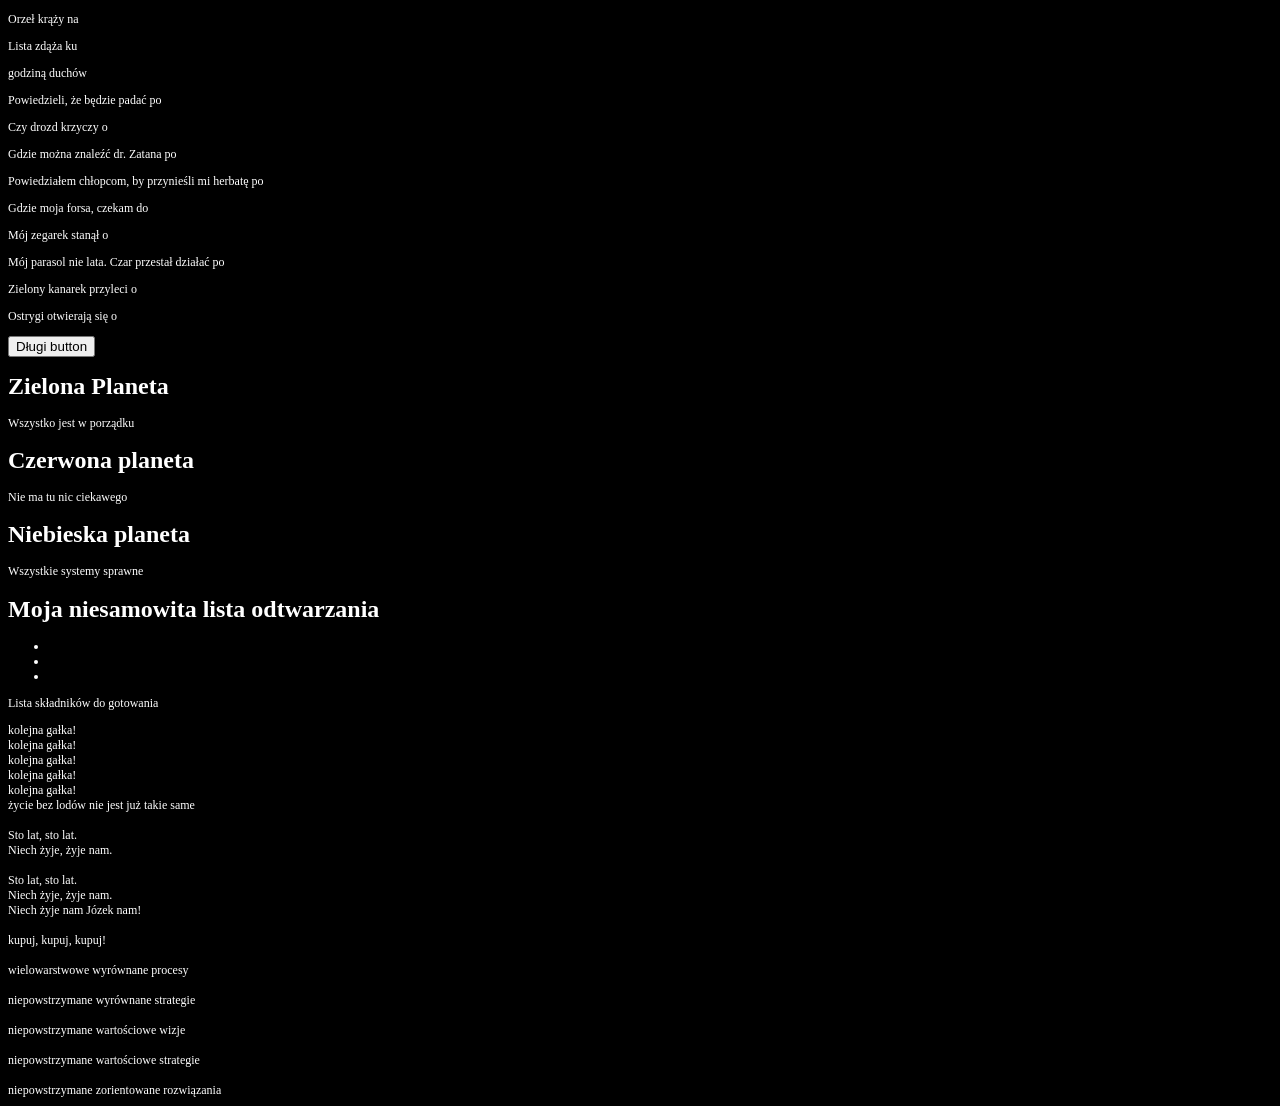
<file: index.html>
<!DOCTYPE html>
<html lang="pl-PL">
<head>
    <meta charset="UTF-8">
    <title>JS practice</title>
    <meta name="author" content="Adrian Smużniak">
    <meta name="viewport" content="width=device-width, initial-scale=1.0">
    <link rel="stylesheet" href="css/main.css">
   

</head>
<body>
  <div class="codes">
    <p id="code1">Orzeł krąży na </p>
    <p id="code2">Lista zdąża ku</p>
    <p id="code3">godziną duchów </p>
    <p id="code4">Powiedzieli, że będzie padać po </p>
    <p id="code5">Czy drozd krzyczy o</p>
    <p id="code6">Gdzie można znaleźć dr. Zatana po </p>
    <p id="code7">Powiedziałem chłopcom, by przynieśli mi herbatę po </p>
    <p id="code8">Gdzie moja forsa, czekam do </p>
    <p id="code9">Mój zegarek stanął o </p>
    <p id="code10">Mój parasol nie lata. Czar przestał działać po </p>
    <p id="code11">Zielony kanarek przyleci o </p>
    <p id="code12">Ostrygi otwierają się o </p>
  </div>
  <input type="button" name="" value="Długi button">
  <div class="planet">
    <h1>Zielona Planeta</h1>
    <p id="greenplanet">Wszystko jest w porządku</p>
    <h1>Czerwona planeta</h2>
    <p id="redplanet">Nie ma tu nic ciekawego</p>
    <h1>Niebieska planeta</h1>
    <p id="blueplanet">Wszystkie systemy sprawne</p>
  </div>
  <h1>Moja niesamowita lista odtwarzania</h1>
  <ul id="playlist">
    <li id="song1"></li>
    <li id="song2"></li>
    <li id="song3"></li>
  </ul>
  <p id="raspberry" alt="ukryte arcydzieło">Lista składników do gotowania</p>



  <!-- <script src="./js/out2.js"></script> -->
  <script src="./js/app.js"></script>
</body>
</html>
</file>
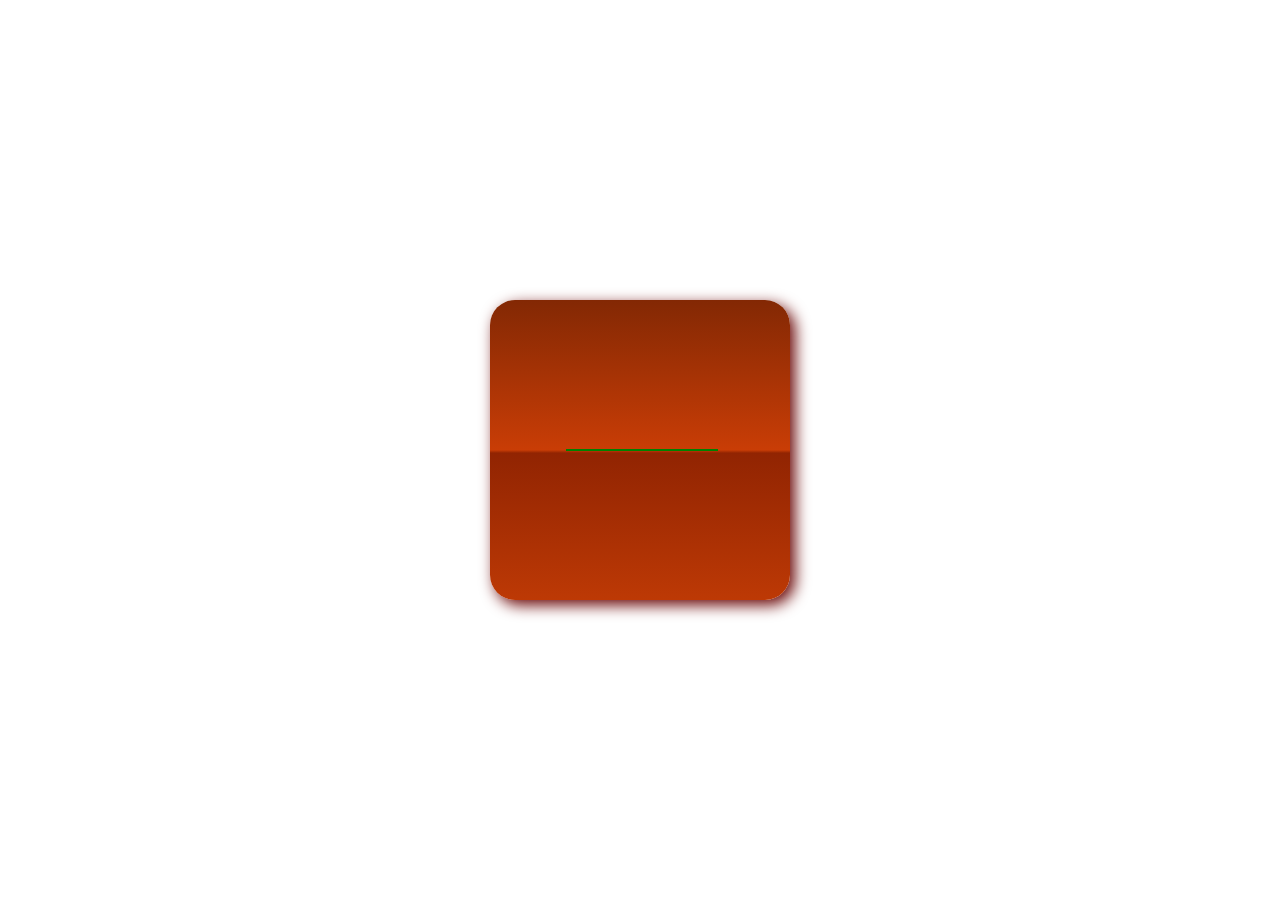
<file: Array methods/index.html>
<!DOCTYPE html>
<html lang="pl-PL">
<head>
    <meta charset="UTF-8">
    <title>Arrays</title>
    <meta name="author" content="Adrian Smużniak">
    <!-- <meta name="viewport" content="width=device-width, initial-scale=1.0"> -->
    <style>
    #fruit {
        position: absolute;
        left: 50%;
        top: 50%;
        transform: translate(-50%, -50%);
        width: 300px;
        height: 300px;
        /* border: 2px solid red; */
        border-radius: 25px;
        /* background-color: rgb(163, 17, 17); */
        box-shadow: 5px 5px 15px 0px rgb(104, 4, 4);
        background: linear-gradient(to bottom, #832804 0%,#c93d06 50%,#912402 51%,#bd3905 100%); /* W3C, IE10+, FF16+, Chrome26+,
        Opera12+, Safari7+ */  
        
    }
    span {
        position: relative;
        display: block;
        width: 150px;
        /* height: 100px; */
        top: 50%;
        text-align: center;
        border: 1px solid green;
        transform: translate(50%, -50%);
    }
    
    </style>
    <script>
    window.onload = function() {
        setInterval(spinner, 3000);
    }
    
    var fruits = ['Apple', 'Apricot', 'Avocado', 'Banana', 'Bilberry', 'Blackberry', 'Blackcurrant', 'Blueberry', 'Boysenberry', 'Crab',                       'Currant', 'Cherry', 'Cherimoya', 'Chico', 'Cloudberry', 'Coconut', 'Cranberry', 'Cucumber', 'Custard'];
    
    function spinner() {
        var random = Math.floor(Math.random() * 19);
        var div = document.getElementById("inside");
        // console.log(fruits[random]);
        div.innerHTML = fruits[random];
    }
    </script>
</head>
<body>
    <div id="fruit"><span id="inside"></span></div>
</body>
</html>
</file>
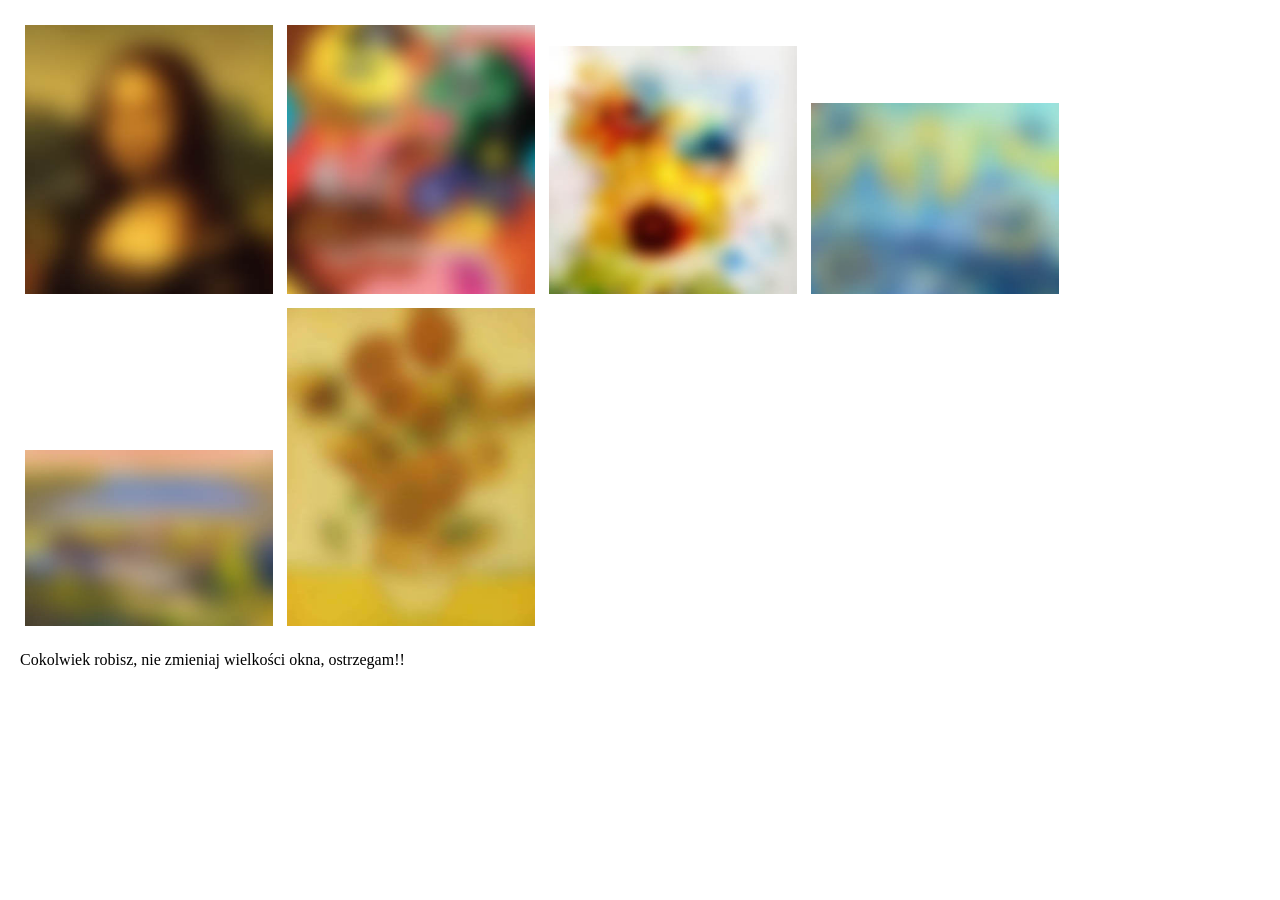
<file: checkImage.html>
<!DOCTYPE html>
<html lang="pl-PL">
<head>
    <meta charset="UTF-8">
    <title>Zgadnij co to za obraz</title>
    <style> body { margin: 20px;} img {cursor: pointer; margin: 5px; width:20%; height: 10%;} </style>
    <script>

    window.onload = init;
    window.onresize = resize;

    function resize() {
      var element = document.getElementById("display");
      var element2 = document.getElementsByTagName("img");
      for (var i=0; i<element2.length; i++) {
        element2[i].style.display = "none";
      }
      // console.log(element2);
      element.innerHTML = element.innerHTML + " To łaskocze! ";
      // element2.style. = "none";
      // console.log(element2);
    }

    function init() {

      console.log(newFunkTest);
      var images = document.getElementsByTagName("img");
      for (var i = 0; i < images.length; i++) {
          images[i].onmouseover = showAnswer;
          images[i].onmouseout = reblur;
      }
    }

    function showAnswer(eventObj) {
      var imageTarget = eventObj.target;
      var imageType = eventObj.type;
      var imageTimeStamp = eventObj.timeStamp;
      // var imageKeyCode = eventObj.keyCode;
      var imageClientX = eventObj.clientX;
      var imageClientY = eventObj.clientY;
      var imageTouches = eventObj.touches;
      console.log(imageTarget);
      console.log(imageType);
      console.log(imageTimeStamp);
      // console.log(imageKeyCode);
      console.log(imageClientX);
      console.log(imageClientY);

      var name = imageTarget.id;
      name = "img/" + name + ".jpg";
      imageTarget.src = name;

      // setTimeout(reblur, 2000, imageTarget);
    }

    function reblur(eventObj) {
      var imageTarget = eventObj.target;
      var name = imageTarget.id;
      imageTarget.src = "img/" + name + "blur.jpg";
      // imageTarget.src = name;

      // console.log(name);
    }

    var newFunk = function(x, y, z) {
      var sum = x + y;
      var count = sum * z;
      return count
    }

    var newFunkTest = newFunk(5, 10, 5);
    // console.log(newFunkTest);
    // let test = "ok";
    // console.log(test);

     </script>

</head>
<body>
  <img id="zero" src="img/zeroblur.jpg">
  <img id="one" src="img/oneblur.jpg">
  <img id="two" src="img/twoblur.jpg">
  <img id="three" src="img/threeblur.jpg">
  <img id="four" src="img/fourblur.jpg">
  <img id="five" src="img/fiveblur.jpg">

<p id="display">Cokolwiek robisz, nie zmieniaj wielkości okna, ostrzegam!!</p>


</body>
</html>
</file>
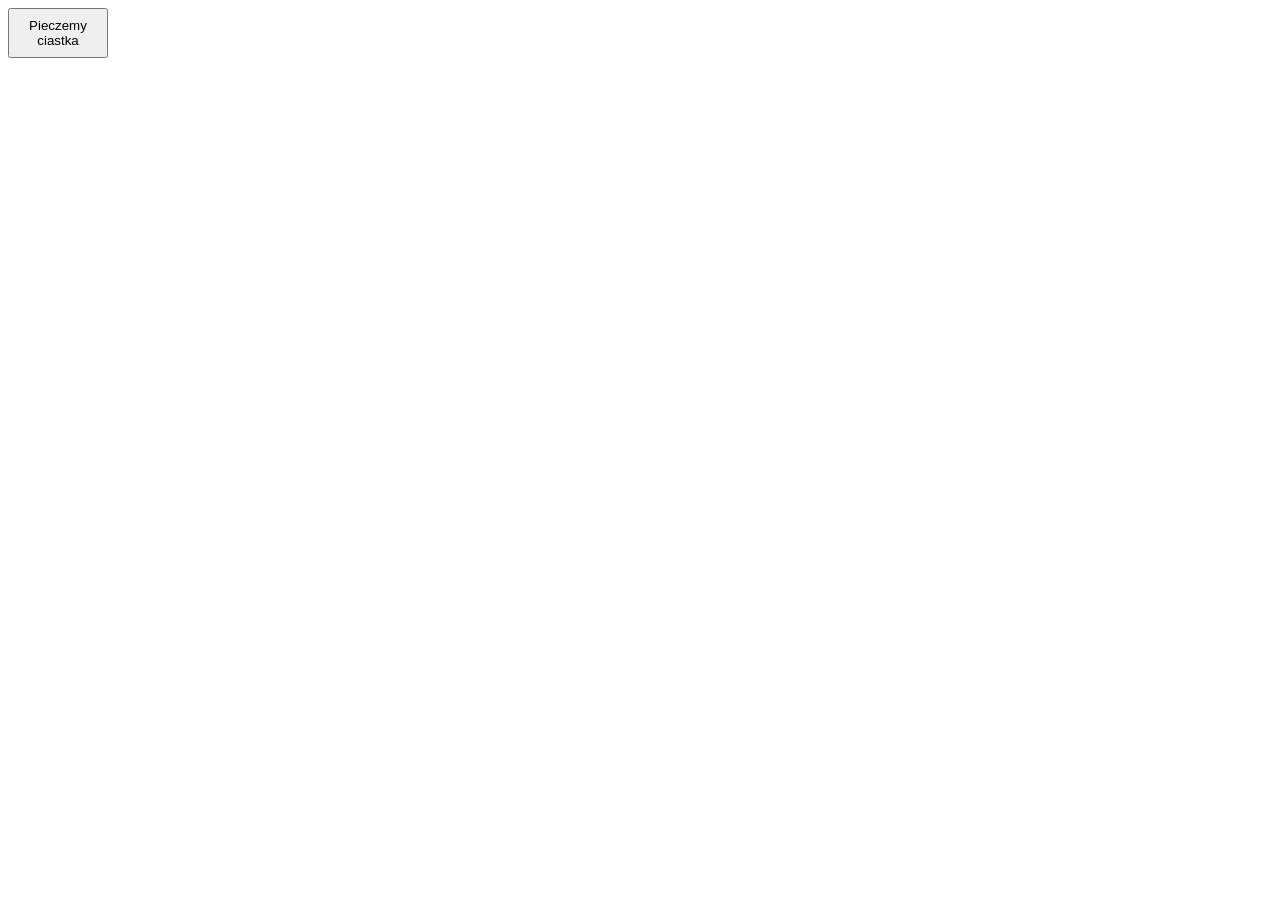
<file: index2.html>
<!DOCTYPE html>
<html lang="pl-PL">
<head>
    <meta charset="UTF-8">
    <title>JS</title>
    <meta name="author" content="Adrian Smużniak">
    <meta name="viewport" content="width=device-width, initial-scale=1.0">
    <!-- <link rel="stylesheet" href="css/main.css"> -->


</head>
<body>
    <button id="bake" style="width:100px;height:50px">Pieczemy ciastka</button>
<!-- <script src="./js/kurs.js"></script> -->
<script src="./js/init.js"></script>
</body>
</html>
</file>
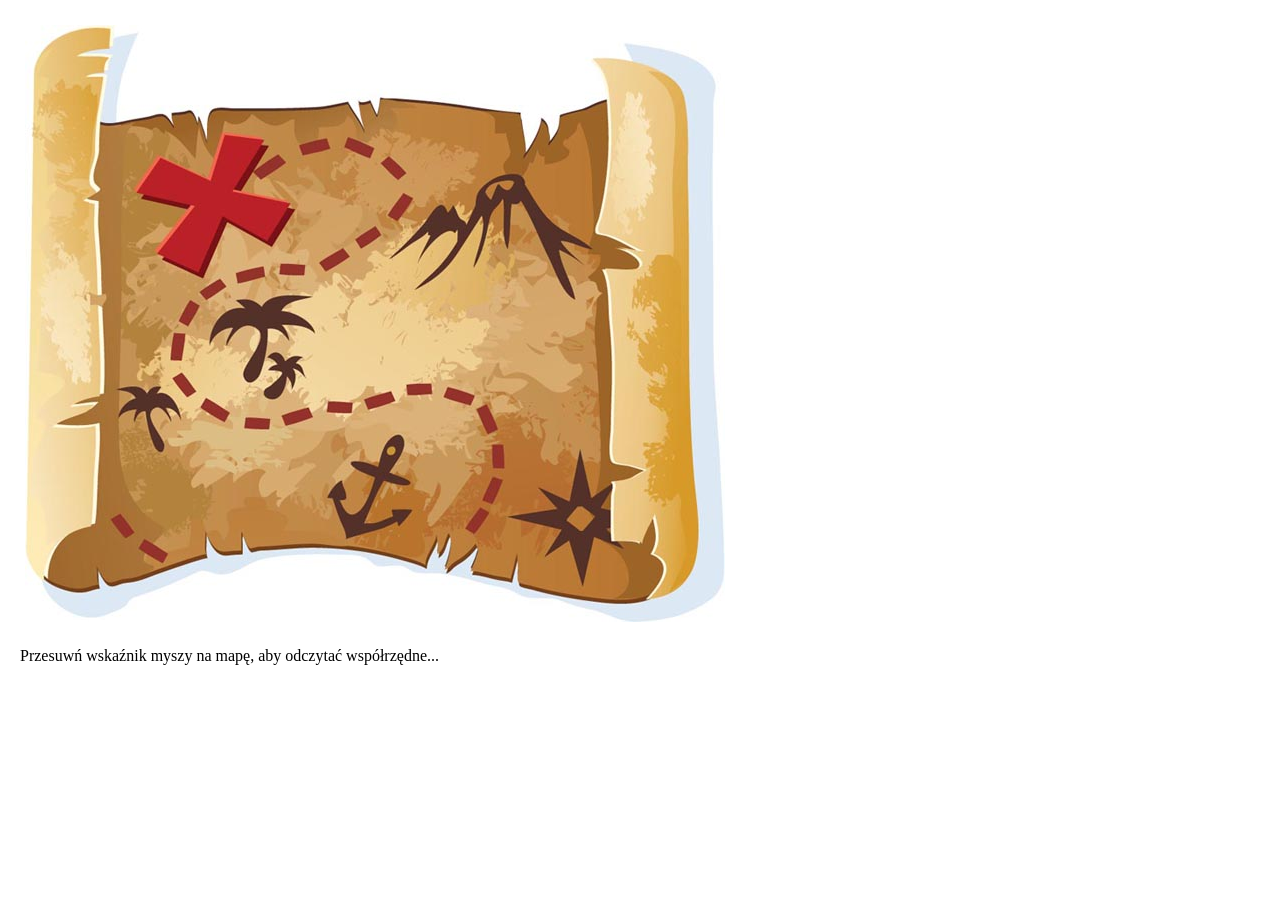
<file: map.html>
<!DOCTYPE html>
<html lang="pl-PL">
<head>
    <meta charset="UTF-8">
    <title>Mapa skarbów</title>
    <style> body { margin: 20px;} img {cursor: pointer; margin: 5px;} </style>
    <script>

    window.onload = init;
    function init() {
      var map = document.getElementById("map");
      map.onmousemove = showCoords;
      map.onmouseout = hideCoords;
    }

    function showCoords(eventObj) {
      var map = document.getElementById("cords");
      var x = eventObj.clientX;
      var y = eventObj.clientY;
      map.innerHTML = "Współrzędne na mapie: " + x + "," + y;

      if ((230 > x && x > 200) && (230 > y && y > 200)) {
        map.innerHTML = "BINGO!"
      }
    }

    function hideCoords(eventObj) {
      var map = document.getElementById("cords");
      map.innerHTML = "Przesuń wskaźnik myszy na mapę, aby odczytać współrzędne..."
    }


    var tick = 0;
    function ticker() {
      if (tick == 0) {
        console.log("-");
        tick = 1;
      } else if (tick == 1) {
        console.log("--");
        tick = 2;
      } else if (tick == 2) {
        console.log("---");
        tick = 3;
      } else if (tick == 3) {
        console.log("----");
        tick = 4;
      } else if (tick == 4) {
        console.log("-----");
        tick = 5;
      } else if (tick == 5) {
        console.log("------");
        tick = 6;
      } else if (tick == 6) {
        console.log("-------");
        tick = 7;
      } else if (tick == 7) {
        console.log("------");
        tick = 8;
      } else if (tick == 8) {
        console.log("-----");
        tick = 9;
      } else if (tick == 9) {
        console.log("----");
        tick = 10;
      } else if (tick == 10) {
        console.log("---");
        tick = 11;
      } else if (tick == 11) {
        console.log("--");
        tick = 12;
      } else if (tick == 12) {
        console.log("-");
        tick = 0;
      }
    }
    // setInterval(ticker, 100);



    </script>

</head>
<body>
  <img id="map" src="img/map.jpg">
  <p id="cords">Przesuwń wskaźnik myszy na mapę, aby odczytać współrzędne...</p>
</body>
</html>
</file>
<file: css/main.css>
body {
  background-color: black;
  font-size: 12px;
  color: white;
}

button {
  color:white;
}
</file>
